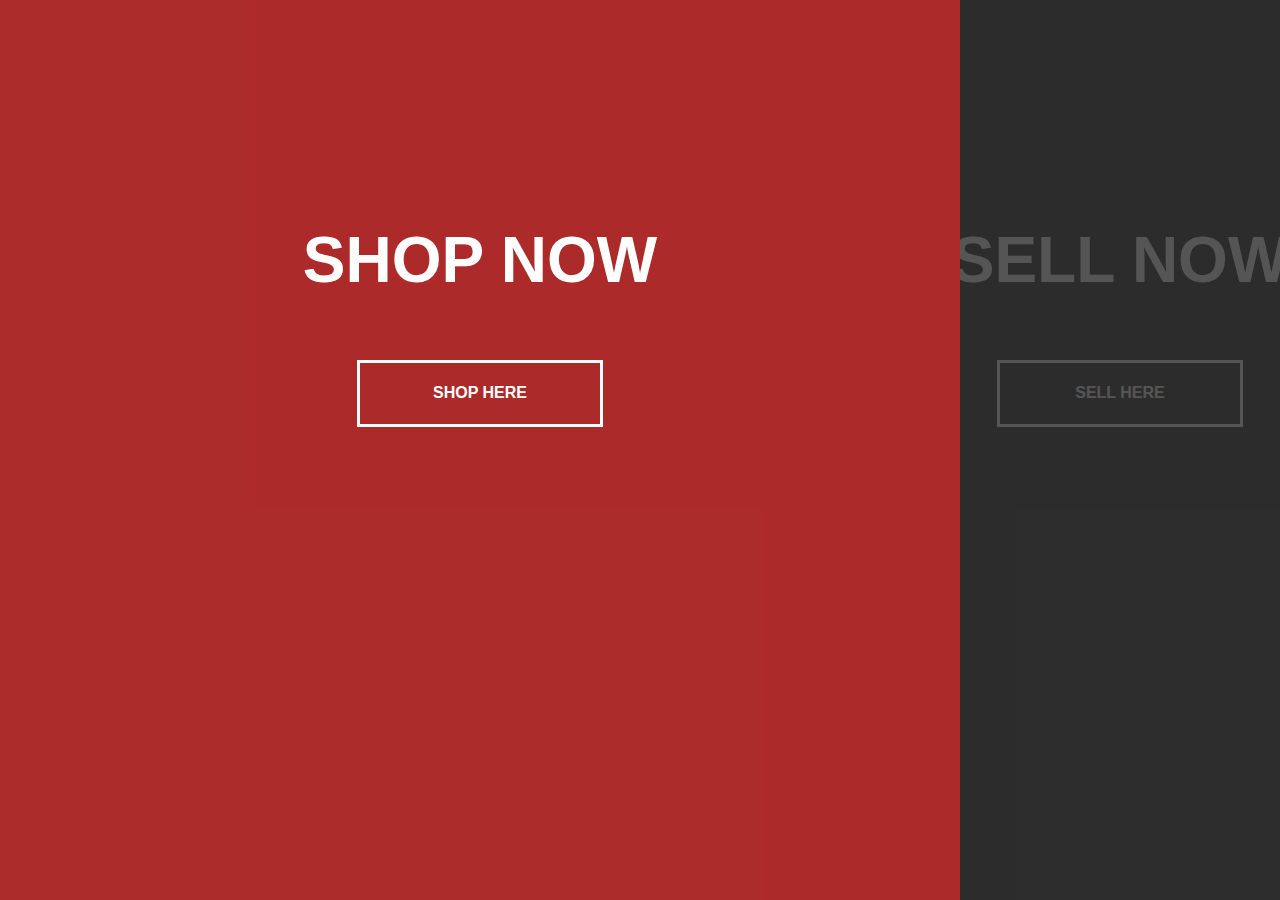
<file: index.html>
<!DOCTYPE html>
<html lang="en">
<head>
	<meta charset="UTF-8">
	<meta name ="viewport" content="width=device-width, intial-scale=1.0">
	<meta http-equiv="X-UA-Compatible" content="ie=edge">
	<link rel="stylesheet" type="text/css" href="style.css">
	<title>HOME PAGE</title>
</head>
<body>
<div class="container">
  <div class="split left">
    <h1>SHOP NOW</h1>
    <a href="shop.html" class="button">Shop Here</a>
  </div>
  <div class="split right">
    <h1>SELL NOW</h1>
    <a href="#" class="button">Sell Here</a>
  </div>
</div>
<script src="main.js"></script>
</body>
</html>
</file>
<file: style.css>
:root {
    --container-bg-color: #333;
    --left-bg-color: rgba(223, 39, 39, 0.7);
    --left-button-hover-color: rgba(161, 11, 11, 0.3);
    --right-bg-color: rgba(43, 43, 43, 0.8);
    --right-button-hover-color: rgba(92, 92, 92, 0.3);
    --hover-width: 75%;
    --other-width: 25%;
    --speed: 1000ms;
  }
  
  html, body {
    padding:0;
    margin:0;
    font-family: 'Franklin Gothic Medium', 'Arial Narrow', Arial, sans-serif;
    width: 100%;
    height: 100%;
    overflow-x: hidden;
  }
  
  h1 {
    font-size: 4rem;
    color: #fff;
    position: absolute;
    left: 50%;
    top: 20%;
    transform: translateX(-50%);
    white-space: nowrap;
  }
  
  .button {
    display: block;
    position: absolute;
    left: 50%;
    top: 40%;
    height: 2.5rem;
    padding-top: 1.3rem;
    width: 15rem;
    text-align: center;
    color: #fff;
    border: #fff solid 0.2rem;
    font-size: 1rem;
    font-weight: bold;
    text-transform: uppercase;
    text-decoration: none;
    transform: translateX(-50%);
  }
  
  .split.left .button:hover {
    background-color: var(--left-button-hover-color);
    border-color: var(--left-button-hover-color);
  }
  
  .split.right .button:hover {
    background-color: var(--right-button-hover-color);
    border-color: var(--right-button-hover-color);
  }
  
  .container {
    position: relative;
    width: 100%;
    height: 100%;
    background: var(--container-bg-color);
  }
  
  .split {
    position: absolute;
    width: 50%;
    height: 100%;
    overflow: hidden;
  }
  
  .split.left {
    left:0;
    background: url('https://images.pexels.com/photos/4530802/pexels-photo-4530802.jpeg?auto=compress&cs=tinysrgb&dpr=2&h=650&w=940') center center no-repeat;
    background-size: cover;
  }
  
  .split.left:before {
    position:absolute;
    content: "";
    width: 100%;
    height: 100%;
    background: var(--left-bg-color);
  }
  
  .split.right {
    right:0;
    background: url('https://images.pexels.com/photos/6347530/pexels-photo-6347530.jpeg?auto=compress&cs=tinysrgb&dpr=2&h=650&w=940') center center no-repeat;
    background-size: cover;
  }
  
  .split.right:before {
    position:absolute;
    content: "";
    width: 100%;
    height: 100%;
    background: var(--right-bg-color);
  }
  
  .split.left, .split.right, .split.right:before, .split.left:before {
    transition: var(--speed) all ease-in-out;
  }
  
  .hover-left .left {
    width: var(--hover-width);
  }
  
  .hover-left .right {
    width: var(--other-width);
  }
  
  .hover-left .right:before {
    z-index: 2;
  }
  
  
  .hover-right .right {
    width: var(--hover-width);
  }
  
  .hover-right .left {
    width: var(--other-width);
  }
  
  .hover-right .left:before {
    z-index: 2;
  }
  
  @media(max-width: 800px) {
    h1 {
      font-size: 2rem;
    }
  
    .button {
      width: 12rem;
    }
  }
  
  @media(max-height: 700px) {
    .button {
      top: 70%;
    }
  }
</file>
